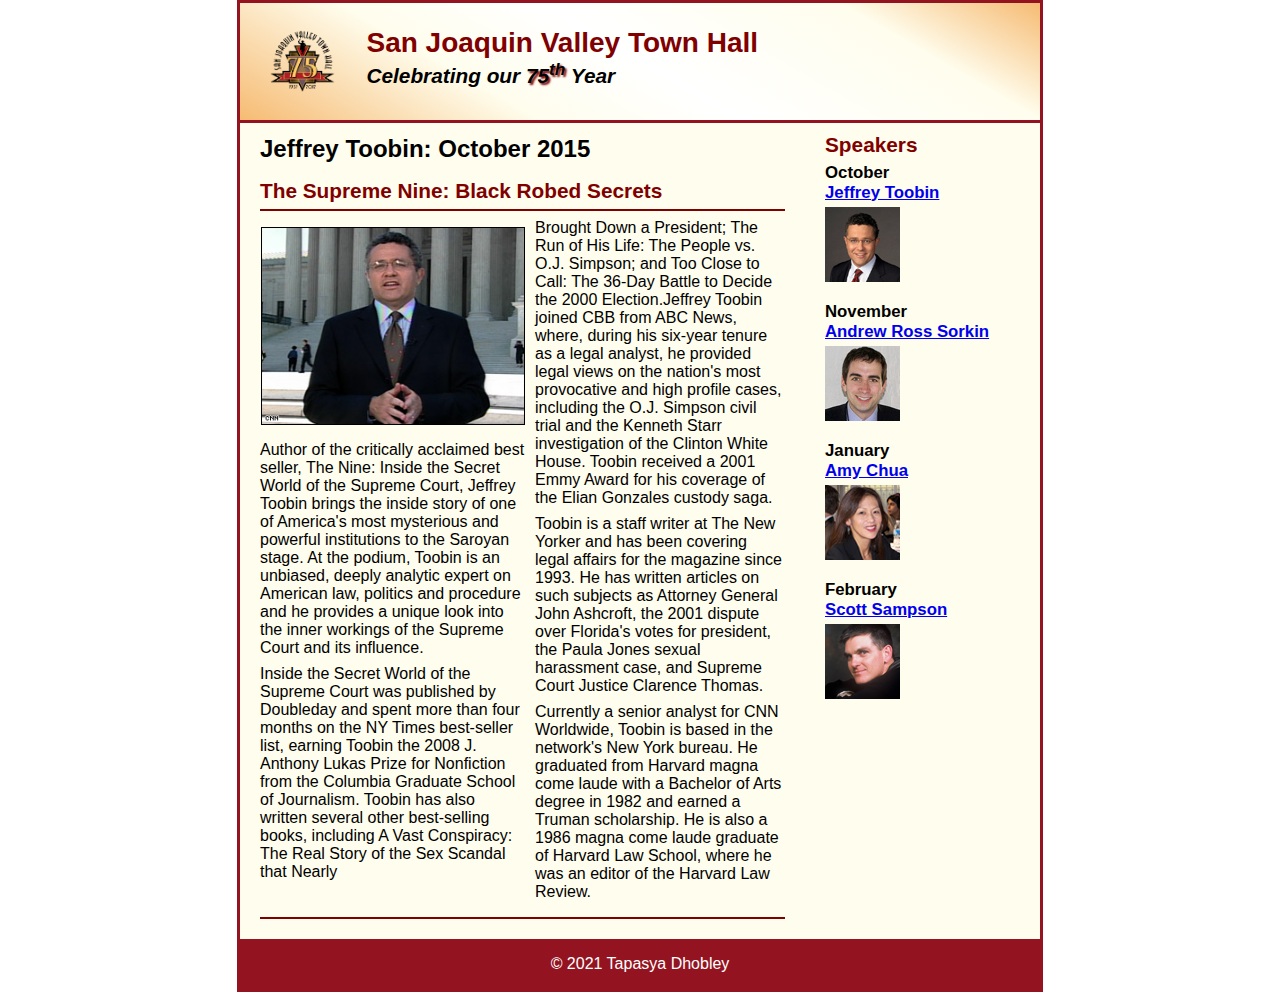
<file: index.html>
<!DOCTYPE html>

<html lang="en">

<head>

<meta http-equiv="content-type" content="text/html; charset=UTF-8">

<meta charset="utf-8">

<title>San Joaquin Valley Town Hall</title>

<link rel="stylesheet" href="main.css">

</head>

<body>

<header>

<img src="img/town_hall_logo.gif" alt="Town Hall logo" height="80">

<h2>San Joaquin Valley Town Hall</h2>

<h3>Celebrating our <span class="shadow">75<sup>th</sup></span> Year</h3>

</header>

<main>

<aside>

<h2 id="speakers"> Speakers</h2>

<h3>October<br><a href="toobin.html">Jeffrey Toobin</a></h3>

<img src="img/toobin75.jpg" alt="Jeffrey Toobin photo">

<h3>November<br><a href="sorkin.html">Andrew Ross Sorkin</a></h3>

<img src="img/sorkin75.jpg" alt="Andrew Ross Sorkin photo">

<h3>January<br><a href="chua.html">Amy Chua</a></h3>

<img src="img/chua75.jpg" alt="Amy Chua photo">

<h3>February<br><a href="sampson.html">Scott Sampson</a></h3>

<img src="img/sampson75.jpg" alt="Scott Sampson">

</aside>

<section>

<h1>Jeffrey Toobin: October 2015</h1>

<h2>The Supreme Nine: Black Robed Secrets</h2>

<article>

<div class="sec1">

<img src="img/toobin_court.jpg" alt="Jeffrey Toobin in Court">

<p>

Author of the critically acclaimed best seller, The Nine: Inside the Secret World of the

Supreme Court, Jeffrey Toobin brings the inside story of one of America's most mysterious

and powerful institutions to the Saroyan stage. At the podium, Toobin is an unbiased, deeply

analytic expert on American law, politics and procedure and he provides a unique look into the

inner workings of the Supreme Court and its influence.

</p>

<p>

Inside the Secret World of the Supreme Court was published by Doubleday and spent more than

four months on the NY Times best-seller list, earning Toobin the 2008 J. Anthony Lukas Prize

for Nonfiction from the Columbia Graduate School of Journalism. Toobin has also written several

other best-selling books, including A Vast Conspiracy: The Real Story of the Sex Scandal that

Nearly

</p>

</div>

<div class="sec2">

<p>

Brought Down a President; The Run of His Life: The People vs. O.J. Simpson; and

Too Close to Call: The 36-Day Battle to Decide the 2000 Election.Jeffrey Toobin joined CBB from

ABC News, where, during his six-year tenure as a legal analyst,

he provided legal views on the nation's most provocative and high profile cases, including the

O.J.

Simpson civil trial and the Kenneth Starr investigation of the Clinton White House. Toobin

received a 2001 Emmy Award for his coverage of the Elian Gonzales custody saga.

</p>

<p>

Toobin is a staff writer at The New Yorker and has been covering legal affairs for the magazine

since 1993. He has written articles on such subjects as Attorney General John Ashcroft, the 2001

dispute over Florida's votes for president, the Paula Jones sexual harassment case, and Supreme

Court Justice Clarence Thomas.

</p>

<p>

Currently a senior analyst for CNN Worldwide, Toobin is based in the network's New York bureau.

He graduated from Harvard magna come laude with a Bachelor of Arts degree in 1982 and earned a

Truman scholarship. He is also a 1986 magna come laude graduate of Harvard Law School, where he

was an editor of the Harvard Law Review.

</p>

</div>

</article>

</section>

</main>

<footer>

<p>© 2021 Tapasya Dhobley</p>

</footer>

</body>

</html>
</file>
<file: main.css>
* {

    margin: 0;

    padding: 0;

}

html {

    background-color: white;

}

body {

    font-family: Arial, Helvetica, sans-serif;

font-size: 100%;

width: 800px;

margin: 0 auto;

border: 3px solid #931420;

background-color: #fffded;

}

a:focus, a:hover {

    font-style: italic;

}

/* the styles for the header */

header {

    padding: 1.5em 0 2em 0;

    border-bottom: 3px solid #931420;

    background-image: -moz-linear-gradient(

     30deg, #f6bb73 0%, #f6bb73 30%, white 50%, #f6bb73 80%, #f6bb73 100%);

    background-image: -webkit-linear-gradient(

     30deg, #f6bb73 0%, #fffded 30%, white 50%, #fffded 80%, #f6bb73 100%);

    background-image: -o-linear-gradient(

     30deg, #f6bb73 0%, #fffded 30%, white 50%, #fffded 80%, #f6bb73 100%);

    background-image: linear-gradient(

     30deg, #f6bb73 0%, #fffded 30%, white 50%, #fffded 80%, #f6bb73 100%);

}

header h2 {

    font-size: 175%;

    color: #800000;

}

header h3 {

    font-size: 130%;

    font-style: italic;

}

header img {

    float: left;

    padding: 0 30px;

}

.shadow {

    text-shadow: 2px 2px 2px #800000;

}

/* the styles for the main content */

main {

    clear: left;

}

/* the styles for the section */

section {

    width: 525px;

    float: left;

    padding: 0 20px 20px 20px;

}

.sec1{

    width: 265px;

    float: left;

    margin-right: 10px;

}

section h1 {

    font-size: 150%;

    padding: .5em 0 .25em 0;

    margin: 0;

}

section h2 {

    color: #800000;

    font-size: 130%;

    padding: .5em 0 .25em 0;

}

section p {

    padding-bottom: .5em;

}

section blockquote {

    padding: 0 2em;

    font-style: italic;

}

section ul {

    padding: 0 0 .25em 1.25em;

    list-style-type: circle;

}

section li {

    padding-bottom: .35em;

}

/* the styles for the article */

article {

    padding: .5em 0;

    border-top: 2px solid #800000;

    border-bottom: 2px solid #800000;

}

article h2 {

    padding-top: 0;

}

article h3 {

    font-size: 105%;

    padding-bottom: .25em;

}

article img {

    float: right;

    margin: .5em 0 1em 1em;

    border: 1px solid black;

    transition: 3s;

    width: 99%;

}

article img:hover {

    transform-origin: left top;

    transform: rotate(720deg);

}

/* the styles for the table */

figure {

    margin-top: .5em;

    margin-left: 0;

}

figcaption {

    color: #800000;

}

table {

    border-collapse: collapse;

}

thead, tfoot {

    border-top: 2px solid #800000;

    border-bottom: 2px solid #800000;

}

th, td {

    padding: .2em .7em;

    text-align: left;

}

tfoot th, tfoot td {

    text-align: right;

    font-weight: bold;

}

.border_bottom {

    border-bottom: 2px solid #800000;

}

.right {

    text-align: right;

}

/* the styles for the aside */

aside {

    width: 215px;

    float: right;

    padding: 0 0 20px 20px;

}

aside h2 {

    color: #800000;

    font-size: 130%;

    padding: .5em 0 .25em 0;

}

aside h3 {

    font-size: 105%;

    padding-bottom: .25em;

}

aside img {

    padding-bottom: 1em;

}

footer {

    background-color: #931420;

    clear: both;

}

footer p {

    text-align: center;

    color: white;

    padding: 1em 0;

}
</file>
